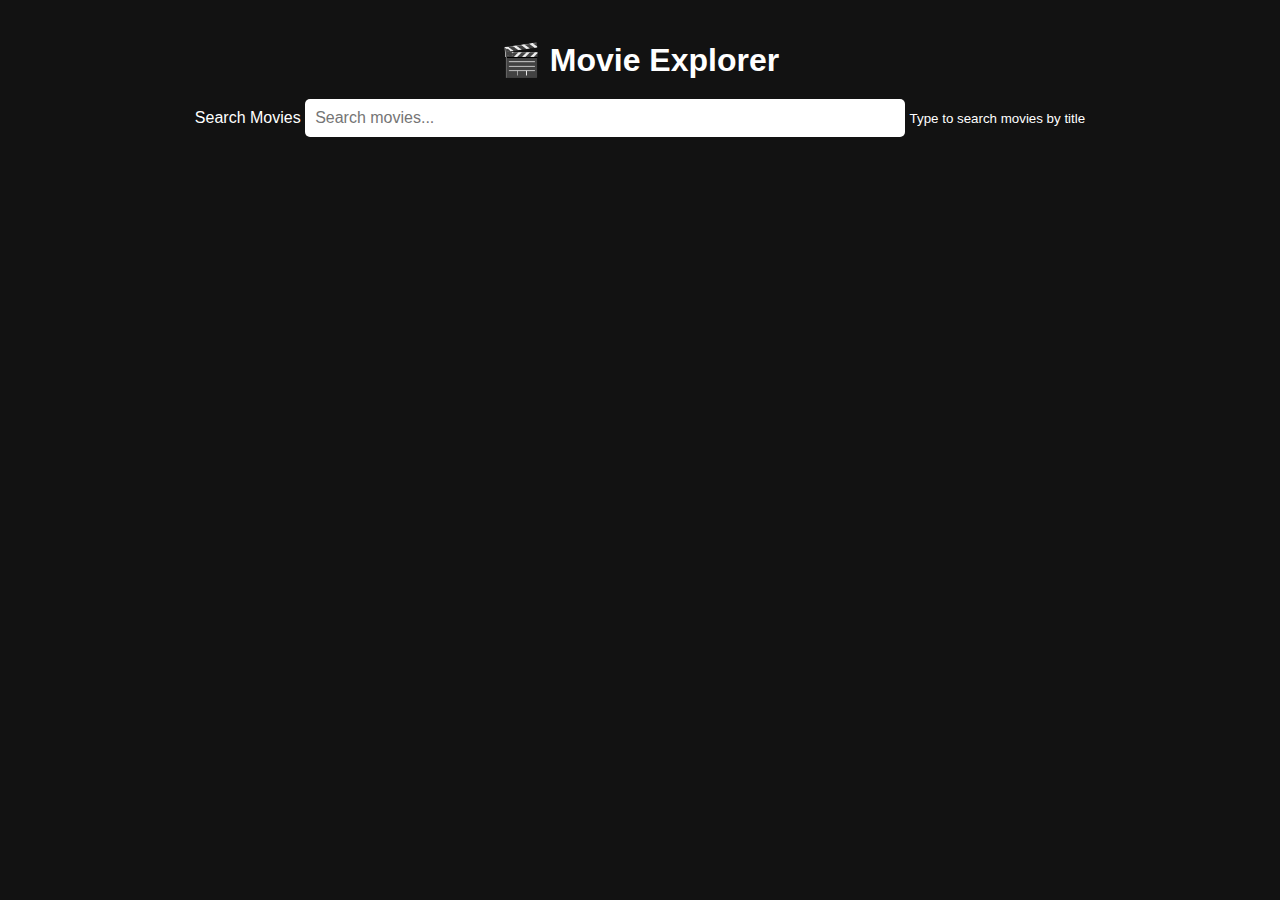
<file: index.html>
<!DOCTYPE html>
<html lang="en">
<head>
  <meta charset="UTF-8" />
  <meta name="viewport" content="width=device-width, initial-scale=1" />
  <title>Movie Explorer | TMDB API</title>
  <link rel="stylesheet" href="style.css" />
</head>
<body>
  <main class="container" role="main" aria-label="Movie Explorer Application">
    <h1 class="app-title">🎬 Movie Explorer</h1>

    <label for="search" class="visually-hidden">Search Movies</label>
    <input
      id="search"
      type="search"
      placeholder="Search movies..."
      aria-describedby="searchHelp"
      autocomplete="off"
    />
    <small id="searchHelp" class="sr-only">Type to search movies by title</small>

    <section id="movies" class="movie-grid" aria-live="polite" aria-busy="false"></section>

    <nav id="pagination" class="pagination" aria-label="Pagination"></nav>
  </main>

  <aside id="modal" class="modal hidden" role="dialog" aria-modal="true" aria-labelledby="modalTitle">
    <div class="modal-content">
      <button class="close-btn" aria-label="Close modal">&times;</button>
      <div id="modal-body" tabindex="0"></div>
    </div>
  </aside>

  <script src="script.js"></script>
</body>
</html>
</file>
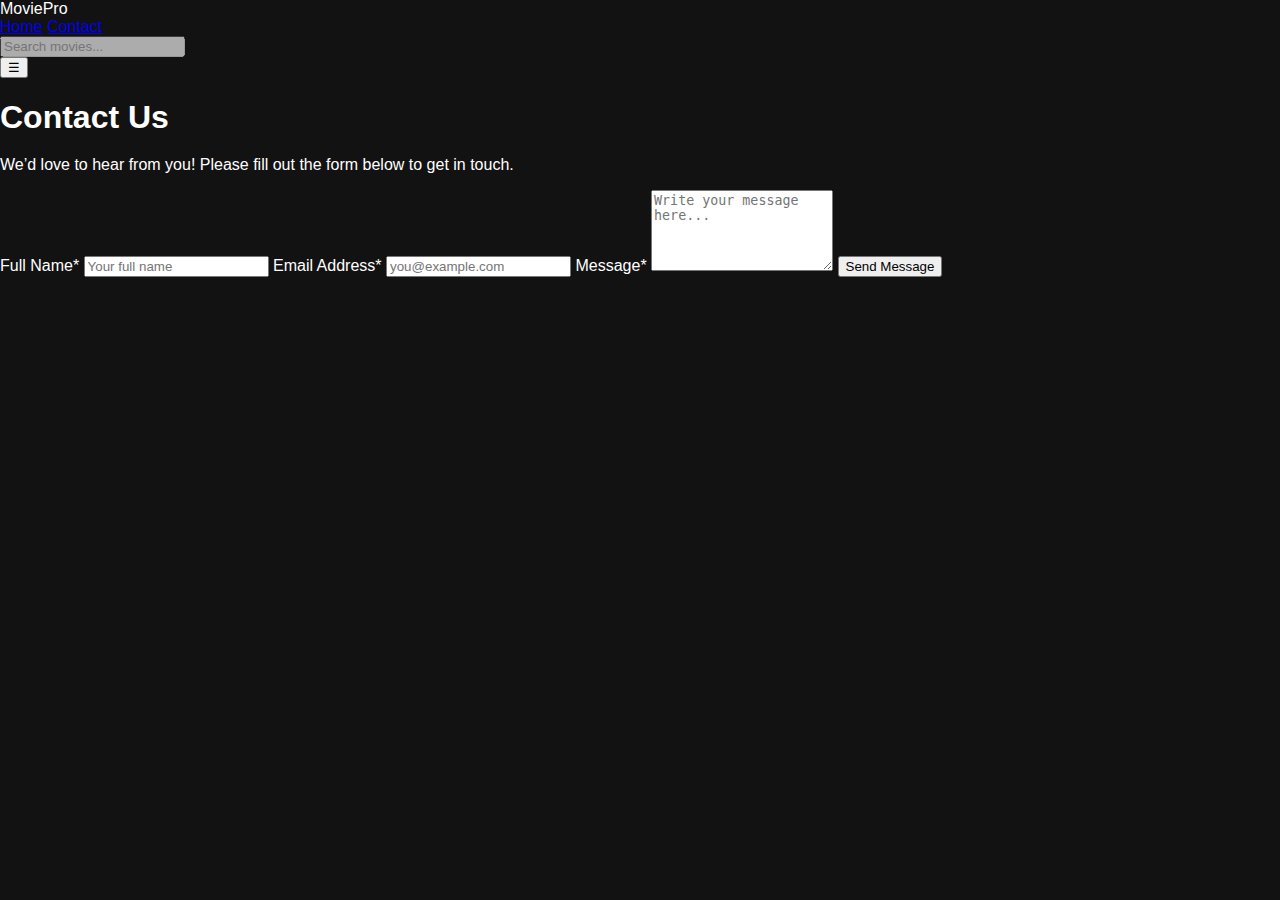
<file: contact.html>
<!DOCTYPE html>
<html lang="en">
<head>
  <meta charset="UTF-8" />
  <meta name="viewport" content="width=device-width, initial-scale=1" />
  <title>Contact Us | MoviePro</title>
  <link rel="stylesheet" href="style.css" />
</head>
<body>
  <header>
    <div class="logo" tabindex="0">MoviePro</div>
    <nav id="navbar" class="nav-links">
      <a href="index.html" class="nav-item" tabindex="0">Home</a>
      <a href="contact.html" class="nav-item active" tabindex="0">Contact</a>
    </nav>
    <div class="search-container">
      <input
        id="searchInput"
        type="search"
        placeholder="Search movies..."
        aria-label="Search movies"
        disabled
      />
    </div>
    <button id="menuToggle" aria-label="Toggle navigation menu" aria-expanded="false">
      ☰
    </button>
  </header>

  <main>
    <section class="contact-section">
      <h1>Contact Us</h1>
      <p>We’d love to hear from you! Please fill out the form below to get in touch.</p>

      <form id="contactForm" aria-label="Contact form" novalidate>
        <label for="name">Full Name<span aria-hidden="true">*</span></label>
        <input
          type="text"
          id="name"
          name="name"
          placeholder="Your full name"
          required
          autocomplete="name"
        />

        <label for="email">Email Address<span aria-hidden="true">*</span></label>
        <input
          type="email"
          id="email"
          name="email"
          placeholder="you@example.com"
          required
          autocomplete="email"
        />

        <label for="message">Message<span aria-hidden="true">*</span></label>
        <textarea
          id="message"
          name="message"
          rows="5"
          placeholder="Write your message here..."
          required
        ></textarea>

        <button type="submit" aria-label="Send message">Send Message</button>
      </form>

      <div id="formStatus" role="alert" aria-live="polite"></div>
    </section>
  </main>

  <script>
    // Simple client-side form validation & feedback
    const form = document.getElementById('contactForm');
    const statusDiv = document.getElementById('formStatus');

    form.addEventListener('submit', (e) => {
      e.preventDefault();

      if (!form.checkValidity()) {
        statusDiv.textContent = 'Please fill out all required fields correctly.';
        statusDiv.style.color = '#ff5555';
        return;
      }

      // Simulate form submission
      statusDiv.style.color = '#00cc66';
      statusDiv.textContent = 'Thank you for reaching out! We will get back to you soon.';

      form.reset();
    });
  </script>
</body>
</html>
</file>
<file: style.css>
body {
  margin: 0;
  font-family: 'Segoe UI', sans-serif;
  background-color: #121212;
  color: white;
}

.container {
  padding: 20px;
  max-width: 1000px;
  margin: auto;
  text-align: center;
}

h1 {
  margin-bottom: 20px;
}

#search {
  padding: 10px;
  width: 60%;
  font-size: 16px;
  border-radius: 5px;
  margin-bottom: 20px;
  border: none;
}

.movie-grid {
  display: grid;
  grid-template-columns: repeat(auto-fill, minmax(150px, 1fr));
  gap: 20px;
}

.movie-card {
  background-color: #1f1f1f;
  border-radius: 8px;
  overflow: hidden;
  cursor: pointer;
  transition: transform 0.3s;
}

.movie-card:hover {
  transform: scale(1.05);
}

.movie-card img {
  width: 100%;
  display: block;
}

.movie-info {
  padding: 10px;
  text-align: left;
}

.movie-info h3 {
  font-size: 16px;
  margin: 5px 0;
}

.rating {
  color: gold;
  font-weight: bold;
}

.pagination {
  margin-top: 20px;
}

.page-btn {
  background-color: #e50914;
  color: white;
  padding: 10px 15px;
  margin: 0 5px;
  border: none;
  border-radius: 6px;
  cursor: pointer;
}

.page-btn:hover {
  background-color: #f40612;
}

.modal {
  position: fixed;
  top: 0;
  left: 0;
  width: 100%;
  height: 100%;
  background-color: rgba(0, 0, 0, 0.85);
  display: flex;
  justify-content: center;
  align-items: center;
  z-index: 99;
}

.modal-content {
  background-color: #1c1c1c;
  color: white;
  padding: 20px;
  max-width: 500px;
  border-radius: 10px;
  position: relative;
}

.close-btn {
  position: absolute;
  top: 10px;
  right: 15px;
  font-size: 24px;
  cursor: pointer;
}

.hidden {
  display: none;
}
</file>
